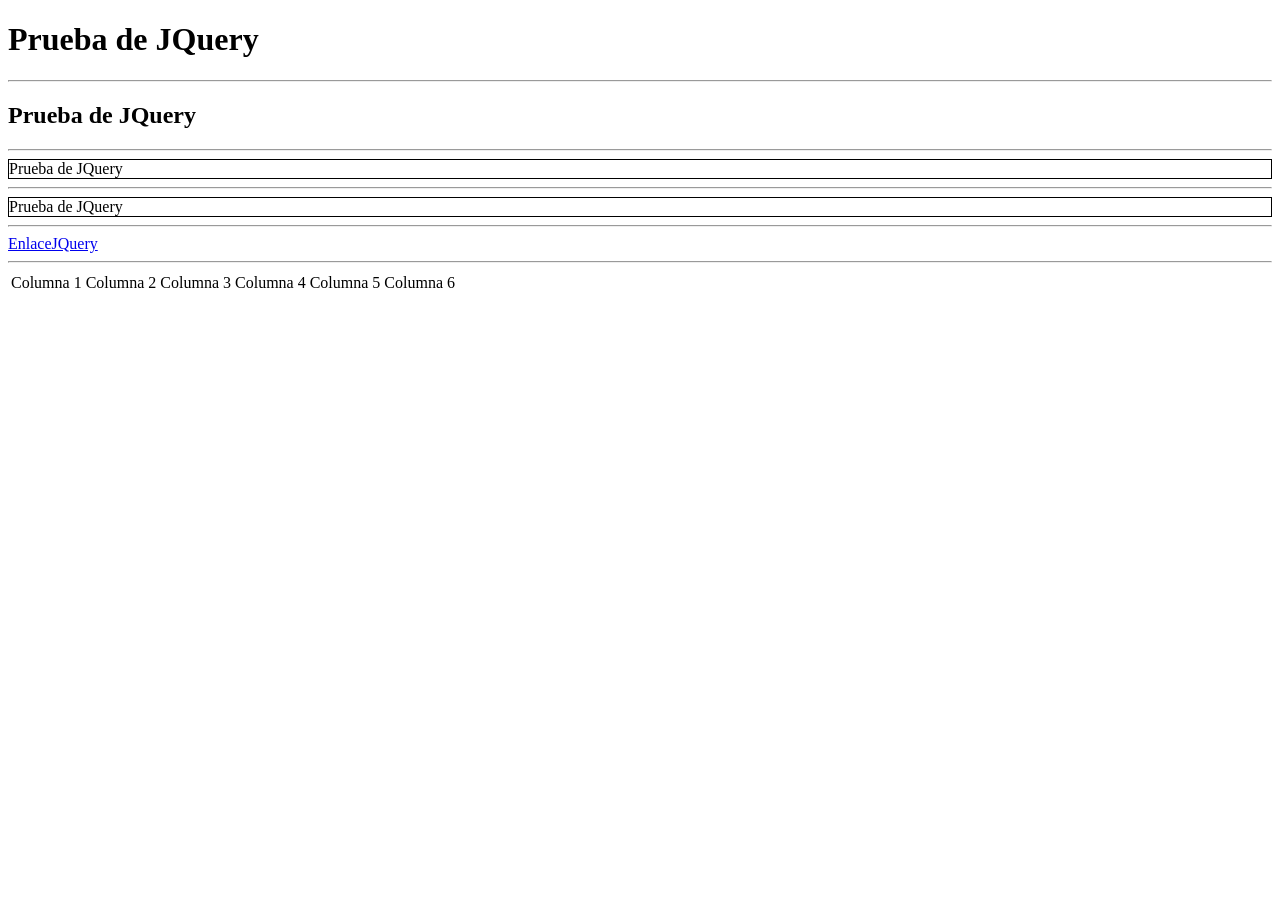
<file: Bootstrap&JQuery/jquery/jquery.html>
<!DOCTYPE html>
<html lang="en">

<head>
    <meta charset="UTF-8">
    <meta http-equiv="X-UA-Compatible" content="IE=edge">
    <meta name="viewport" content="width=device-width, initial-scale=1.0">
    <title>jquery</title>
</head>

<body>
    <h1>Prueba de JQuery</h1>
    <hr>
    <h2>Prueba de JQuery</h2>
    <hr>
    <div style="border: 1px solid black;">
        Prueba de JQuery
    </div>
    <hr>
    <div style="border: 1px solid black;">
        Prueba de JQuery
    </div>
    <hr>
    <a href="#">EnlaceJQuery</a>
    <hr>
    <table>
        <thead>
        </thead>
        <tbody style="border: 1px solid black;">
            <tr>
                <td>Columna 1</td>
                <td>Columna 2</td>
                <td>Columna 3</td>
                <td>Columna 4</td>
                <td>Columna 5</td>
                <td>Columna 6</td>
            </tr>
        </tbody>
    </table>

    <!-- script -->
    <script src="js/vendor/jquery-3.6.0.min.js"></script>

</body>

</html>
</file>
